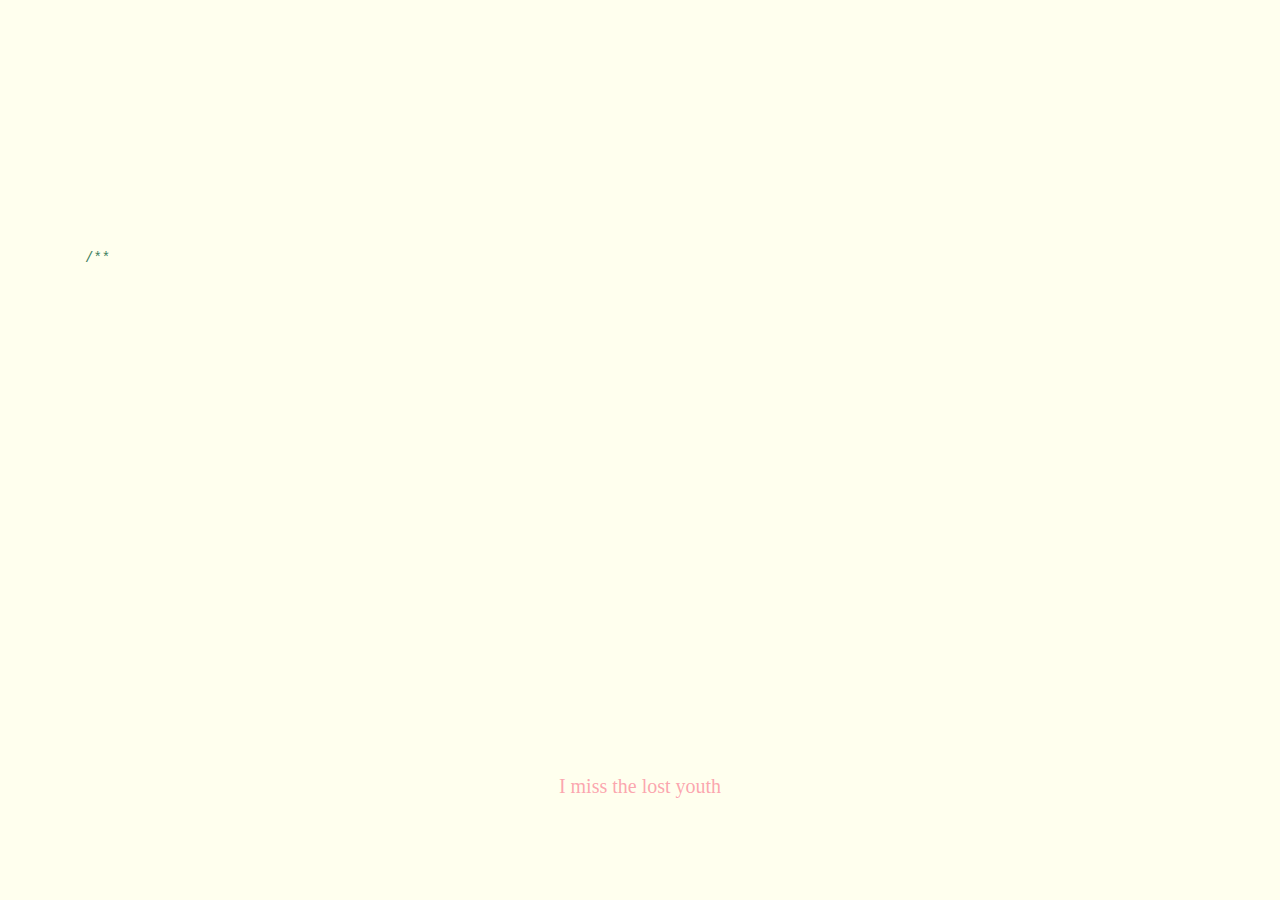
<file: index.html>
<!DOCTYPE html PUBLIC "-//W3C//DTD XHTML 1.0 Transitional//EN" "http://www.w3.org/TR/xhtml1/DTD/xhtml1-transitional.dtd">
<html>
<head>
<!--<link rel="shortcut icon" href="img/favicon.ico">-->
 <meta name="Generator" content="EditPlus®">
 <meta name="Author" content="chengshengwen">
 <meta name="Keywords" content="ForFuture Design">
 <meta name="Description" content="My Love">
 <!--<link rel="shortcut icon" href="http://ganquanzhong.top/img/favicon.ico">-->
 <meta http-equiv="Content-Type" content="text/html; charset=utf-8" />
<title>ForFuture LOVE</title>

<style type="text/css">
@font-face {
	font-family: digit;
	src: url('digital-7_mono.ttf') format("truetype");
}
</style>

<link href="css/default.css" type="text/css" rel="stylesheet">
<script type="text/javascript" src="js/jquery.js"></script>
<script type="text/javascript" src="js/garden.js"></script>
<script type="text/javascript" src="js/functions.js"></script>

</head>

<body>
<!--<audio src="music/021.m4a" id="aud" autoplay="autoplay" controls="controls" preload="auto"></audio>-->

<div id="mainDiv">
	<div id="content">
		<div id="code">
			<span class="comments">/**</span><br />
			<span class="space"/><span class="comments"><h4>*年龄:1998—05-29</h4></span>
			<span class="space"/><span class="comments"><h4>*姓名:成胜文</h4></span>
			<span class="space"/><span class="comments"><h4>*性别:男</h4></span><br />
			<span class="space"/><span class="comments"><h4>*星座:巨蟹座</h4></span><br />
			<span class="space"/><span class="comments"><h4>*地方:广东河源</h4></span><br />
			<span class="space"/><span class="comments"><h4>*职业:一只迷路的猿</h4></span><br />
			<span class="comments">
				<span class="placeholder"/>
				Dream what you want to dream;<br />
				go where you want to go;<br />
				be what you want to be,<br />
				</span>
				<span class="keyword">
				because you have only one life <br/>
				and one chance to do all the things you want to do.</span><br />
			<br />
			<span class="placeholder"/>
			   A point less trouble,  <br />
			will be more happy;  <br />
			forget the troubles,  <br />
			will be happy <span class="keyword">all the time.</span> <br />
			</span>	<br/>
			
			<span class="keyword">Try:<br /></span>
			A point less trouble, will be more happy; <br />
			forget the troubles, will be happy all the time.<br />
			<span class="space"/><span class="keyword">
				<br/>......for a better life</span><br />			
		</div>
		<div id="loveHeart">
			<canvas id="garden"></canvas>
			<div id="words">
				<div id="messages">
					You can't prolong life, but you can decide the width of life
					<div id="elapseClock"></div>
				</div>
				<div id="loveu" style="font-weight: 600;">
					珍惜每一分每一秒<br/>
					<div class="signature" style="margin-right: 29px;">-成胜文</div>
				</div>
			</div>
		</div>
	</div>
</div>

<script type="text/javascript">
	var offsetX = $("#loveHeart").width() / 2;
	var offsetY = $("#loveHeart").height() / 2 - 55;
	//ganquanzhong born date
	var together = new Date();
	together.setFullYear(1998, 05, 29);
	together.setHours(0);
	together.setMinutes(0);
	together.setSeconds(0);
	together.setMilliseconds(0);

	if (!document.createElement('canvas').getContext) {
		var msg = document.createElement("div");
		msg.id = "errorMsg";
		msg.innerHTML = "Your browser doesn't support HTML5!<br/>Recommend use Chrome 14+/IE 9+/Firefox 7+/Safari 4+"; 
		document.body.appendChild(msg);
		$("#code").css("display", "none")
		$("#copyright").css("position", "absolute");
		$("#copyright").css("bottom", "10px");
		document.execCommand("stop");
	} else {
		setTimeout(function () {
			startHeartAnimation();
		}, 8000);

		timeElapse(together);
		setInterval(function () {
			timeElapse(together);
		}, 20000);

		adjustCodePosition();
		$("#code").typewriter();
		
	}
</script>
<div style="text-align:center;clear:both;">
	<p><a style="text-decoration:none;color:#fba4adfa;font-family: fantasy;
    font-size: 20px;" href="qingchun.html" target="_blank">I miss the lost youth</a>
	</p>
</div>
<!--<!---你喜欢的音乐-->
<!--<embed src="music/193986057.mp3" hidden="true" autostart="true" loop="1" starttime="00:10" pausebutton="true" >-->

</body>
</html>
</file>
<file: css/default.css>
body{margin:0;padding:0;background:#ffe;font-size:12px;overflow:auto}
#mainDiv{width:100%;height:100%}
#loveHeart{float:left;width:670px;height:625px}
#garden{width:100%;height:100%}
#elapseClock{text-align:right;font-size:18px;margin-top:10px;margin-bottom:10px}
#words{font-family:"sans-serif";width:500px;font-size:24px;color:#666}
#messages{display:none}
#elapseClock .digit{font-family:"digit";font-size:36px}
#loveu{padding:5px;font-size:22px;margin-top:80px;margin-right:120px;text-align:right;display:none}
#loveu .signature{margin-top:10px;font-size:20px;font-style:italic}
#clickSound{display:none}
#code{float:left;width:440px;height:400px;color:#333;font-family:"Consolas","Monaco","Bitstream Vera Sans Mono","Courier New","sans-serif";font-size:14px}
#code .string{color:#2a36ff}
#code .keyword{color:#7f0055;font-weight:bold}
#code .placeholder{margin-left:15px}#code .space{margin-left:7px}
#code .comments{color:#3f7f5f}
#copyright{margin-top:10px;text-align:center;width:100%;color:#666}
#errorMsg{width:100%;text-align:center;font-size:24px;position:absolute;top:100px;left:0}
#copyright a{color:#666}
</file>
